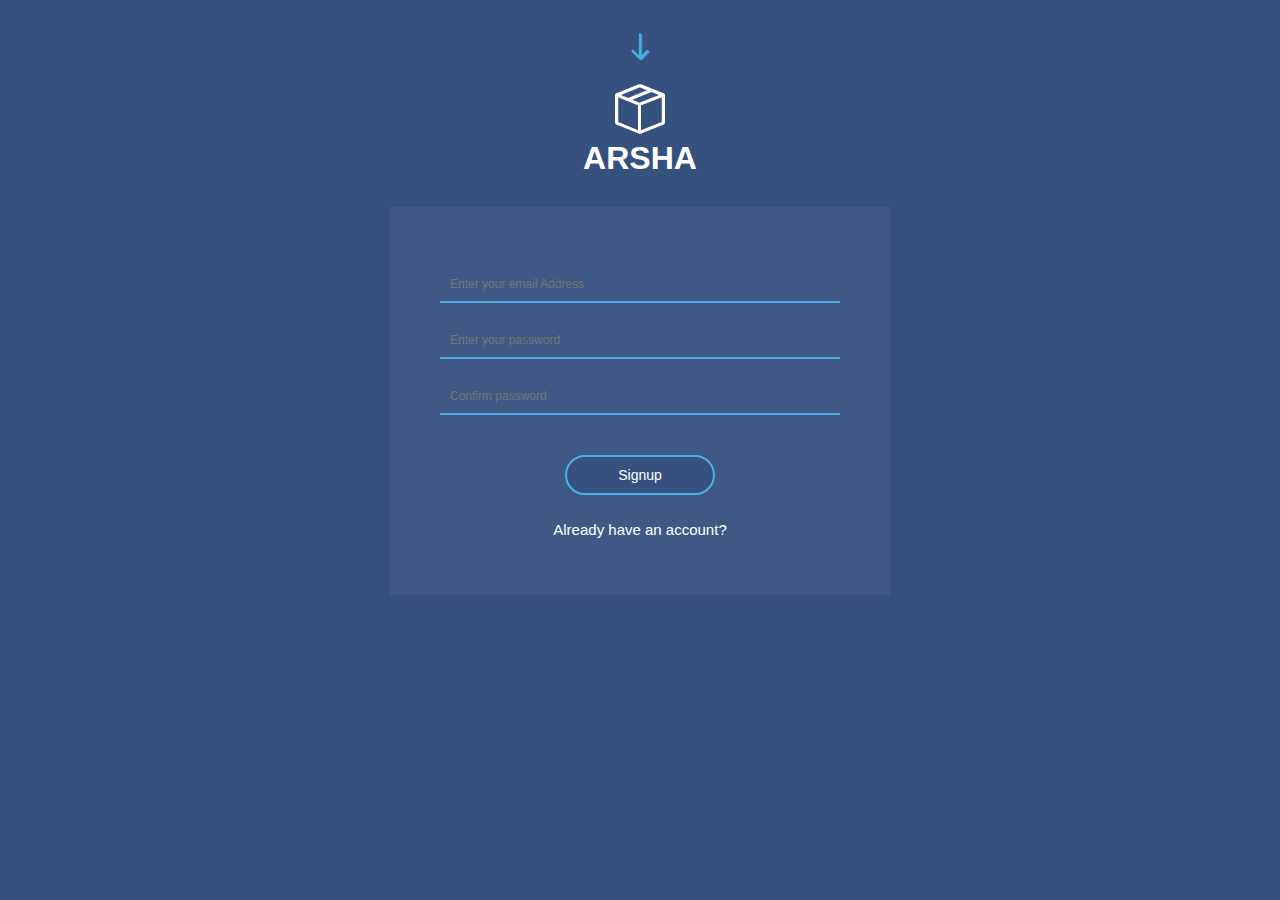
<file: signup/index.html>
<!DOCTYPE html>
<html lang="en">

<head>
    <meta charset="UTF-8">
    <meta http-equiv="X-UA-Compatible" content="IE=edge">
    <meta name="viewport" content="width=device-width, initial-scale=1.0">
    <title>Document</title>
    <link rel="stylesheet" href="style.css">
    <link rel="stylesheet" href="/signup/bootstrap-icons/bootstrap-icons.css">

</head>

<body>
    <div class="wrapper">
        <div class="div">
            <div class="anime">
                <i class="bi bi-arrow-down"></i>
            </div>
             <br>
            <i class="bi bi-box-seam"></i>
            <h1>ARSHA</h1>
        </div>
        <form action="">
            <div class="emailBox">
                <input type="email" id="email" placeholder="Enter your email Address">
                <br>
                <span class="emailText"></span>
            </div>
            <div class="passBox ">
                <input type="password" id="password" placeholder="Enter your password">
                <br>
                <span class="passText"></span>
            </div>
               <div class="passBox ">
                <input type="password" id="password" placeholder="Confirm password">
                <br>
                <span class="passText"></span>
            </div>
            <button><a href="#">Signup</a></button>
            <div class="forgot"><a href="/form/login.html">Already have an account?</a></div>
        </form>
    </div>
    <script>
        const email = document.getElementById("email")
        const password = document.getElementById("password")


        email.addEventListener('input', () => {
            const emailBox = document.querySelector('.emailBox')
            const emailText = document.querySelector('.emailText')
            const emailPattern = /[A-Za-z0-9._%+-]+@[A-Za-z0-9.-]+\.[A-Za-z]{1,63}$/;

            if (email.value.match(emailPattern)) {
                emailBox.classList.add('valid');
                emailBox.classList.remove('invalid');
                emailText.innerHTML = "Your Email Address is valid";
            } else {
                emailBox.classList.add('invalid');
                emailBox.classList.remove('valid');
                emailText.innerHTML = "Must be a valid Email Address ";
            }
        });


        password.addEventListener('input', () => {
            const passBox = document.querySelector('.passBox')
            const passText = document.querySelector('.passText')
            const passPattern = /(?=.*\d)(?=.*[a-z])(?=.*[A-Z]).{6,}/;

            if (password.value.match(passPattern)) {
                passBox.classList.add('valid');
                passBox.classList.remove('invalid');
                passText.innerHTML = "Your Password is valid";
            } else {
                passBox.classList.add('invalid');
                passBox.classList.remove('valid');
                passText.innerHTML = "Enter alphanumeric password ";
            }
        });



    </script>
</body>

</html>
</file>
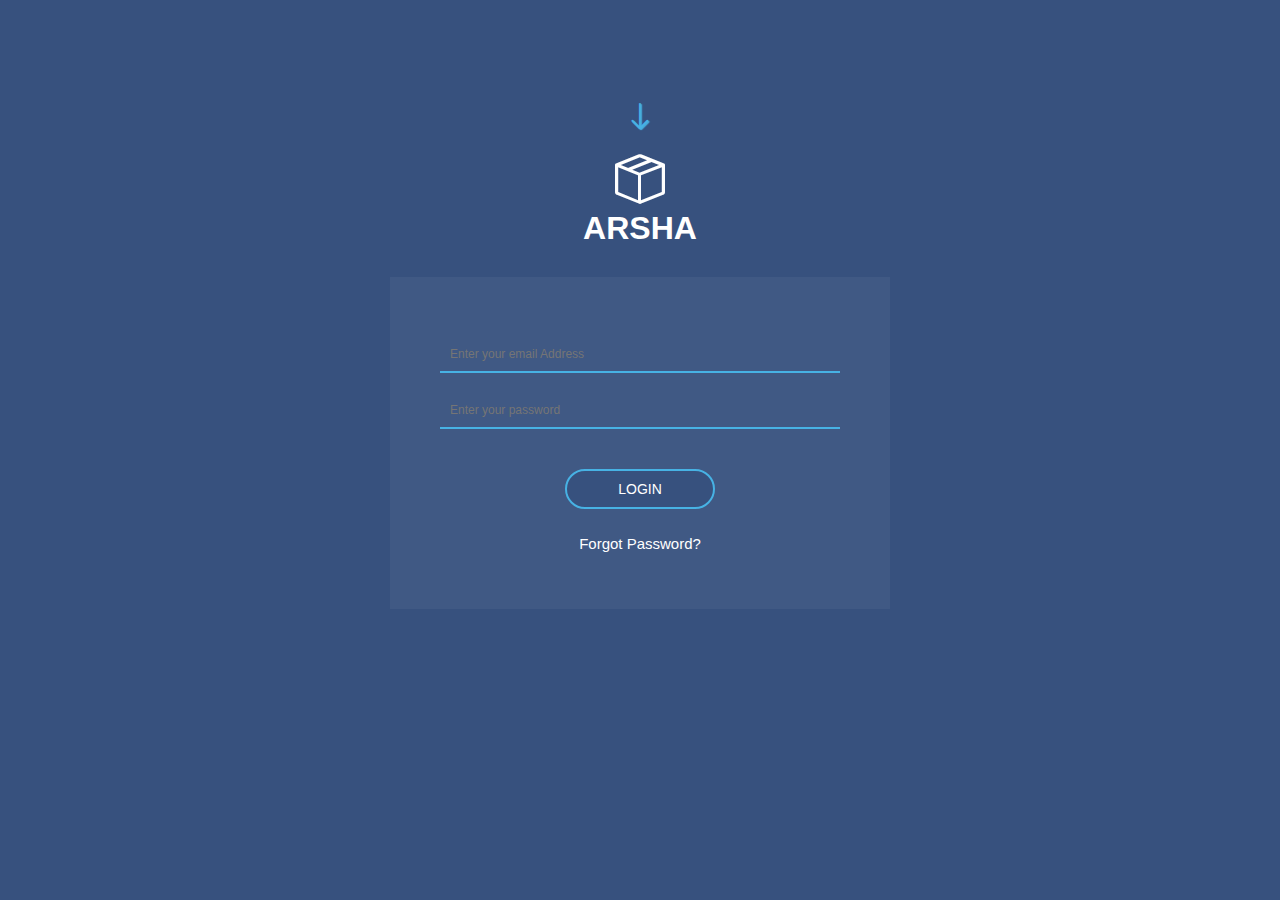
<file: form/login.html>
<!DOCTYPE html>
<html lang="en">

<head>
    <meta charset="UTF-8">
    <meta http-equiv="X-UA-Compatible" content="IE=edge">
    <meta name="viewport" content="width=device-width, initial-scale=1.0">
    <title>Document</title>
    <link rel="stylesheet" href="no-edit.css">
    <link rel="stylesheet" href="./bootstrap-icons/bootstrap-icons.css">

</head>

<body>
    <div class="wrapper">
        <div class="div">
            <div class="anime">
                <i class="bi bi-arrow-down"></i>
            </div>
             <br>
            <i class="bi bi-box-seam"></i>
            <h1>ARSHA</h1>
        </div>
        <form action="">
            <div class="emailBox">
                <input type="email" id="email" placeholder="Enter your email Address">
                <br>
                <span class="emailText"></span>
            </div>
            <div class="passBox ">
                <input type="password" id="password" placeholder="Enter your password">
                <br>
                <span class="passText"></span>
            </div>
            <button><a href="">LOGIN</a></button>
            <div class="forgot"><a href="#">Forgot Password?</a></div>
        </form>
    </div>
    <script>
        const email = document.getElementById("email")
        const password = document.getElementById("password")


        email.addEventListener('input', () => {
            const emailBox = document.querySelector('.emailBox')
            const emailText = document.querySelector('.emailText')
            const emailPattern = /[A-Za-z0-9._%+-]+@[A-Za-z0-9.-]+\.[A-Za-z]{1,63}$/;

            if (email.value.match(emailPattern)) {
                emailBox.classList.add('valid');
                emailBox.classList.remove('invalid');
                emailText.innerHTML = "Your Email Address is valid";
            } else {
                emailBox.classList.add('invalid');
                emailBox.classList.remove('valid');
                emailText.innerHTML = "Must be a valid Email Address ";
            }
        });


        password.addEventListener('input', () => {
            const passBox = document.querySelector('.passBox')
            const passText = document.querySelector('.passText')
            const passPattern = /(?=.*\d)(?=.*[a-z])(?=.*[A-Z]).{6,}/;

            if (password.value.match(passPattern)) {
                passBox.classList.add('valid');
                passBox.classList.remove('invalid');
                passText.innerHTML = "Your Password is valid";
            } else {
                passBox.classList.add('invalid');
                passBox.classList.remove('valid');
                passText.innerHTML = "Enter alphanumeric password ";
            }
        });



    </script>
</body>

</html>
</file>
<file: signup/style.css>
*{
    margin: 0;
    padding: 0;
    box-sizing: border-box;
}
body{
    height: 100%;
    background-color: rgb(55,81,126);
}
.wrapper{
    height: 100%;
    background-color: rgb(55,81,126);
    align-items: center;
    text-align: center;
    transition: all 1s ease-in-out 0s;
    width: 100% ;
}
.div{
    margin-top: 30px;

}
@keyframes move {
    0% {
        transform: translateY(-10px);
        color: white;
    }
    100% {
        transform: translateY(10px);
    }
}
.anime{
    animation: move 2s linear infinite alternate-reverse both;

}
.bi-arrow-down{
    font-size: 30px;
    text-shadow: 1px 1px 1px rgb(71,178,228);
    color: rgb(71,178,228);

}
.bi-box-seam{
    font-size: 50px;
    color: white;
}
.div h1{
    margin-bottom: 30px;
    color: white;
    font-family: 'Segoe UI', Tahoma, Geneva, Verdana, sans-serif;
}
form {
    /* height: 100%; */
    background-color: rgb(64,89,132);
    justify-content: center;
    text-align: center;
    margin: auto;
    position: relative;
    transition: all 1s ease-in-out 0s;
    line-height: 30px;
    width: fit-content;
    padding: 50px;
}
form div{
    position: relative;
    display: block;
}
form input{
    padding: 10px;
    width: 400px;
    margin: 10px 0;
    outline: none;
    border: none;
    color: white;
    font-size: 12px;
    background: transparent;
    border-bottom: 2px solid rgb(71,178,228);
}
.emailText,
.passText{
    font-weight: 300;
    font-family: 'Franklin Gothic Medium', 'Arial Narrow', Arial, sans-serif;
    font-style: italic;
}
div .valid .emailText,
div .valid .passText{
    color: greenyellow;
}
div .invalid .emailText,
div .invalid .passText{
    color: red;
}
div .valid::before,
div .invalid::before{
    content: "";
    position: absolute;
    width: 24px;
    height: 24px;
    top: 18px;
    right: 5px;
    z-index: 100;

}
div .valid::before{
    background: url("check.png")no-repeat center /cover;
    border-radius: 100px;
}
div .invalid::before{
    background: url("error.webp")no-repeat center /cover;
}
button{
    padding: 10px;
    font-size: 14px;
    background-color:rgb(55,81,126);
    width: 150px;
    border-radius: 100px;
    border: 2px solid rgb(71,178,228);
    margin-top: 30px;
    cursor: pointer;
}
button a{
    color: white ;
    text-decoration: none;
}
button:hover{
    background-color:rgb(71,178,228) ;
    transition: all 1s ease-in-out 0s;
}
p a{
    text-decoration: none;
    color: black;
}
.forgot{
    text-align: center;
    padding-top: 20px;
}
.forgot a{
    color: white;
    text-decoration: none;
    font-family: Verdana, Geneva, Tahoma, sans-serif;
    font-size: 15px;
    transition: .3s;
}
.forgot a:hover{
    color: rgb(71,178,228);
}


@media (max-width: 540px) {
    form input{
        width: 300px;
    }
}

@media (max-width: 430px) {
    form input{
        width: 200px;
    }
}
</file>
<file: form/no-edit.css>
*{
    margin: 0;
    padding: 0;
    box-sizing: border-box;
}
body{
    height: 100%;
    background-color: rgb(55,81,126);
}
.wrapper{
    margin-top: 100px;
    height: 100%;
    background-color: rgb(55,81,126);
    align-items: center;
    text-align: center;
    transition: all 1s ease-in-out 0s;
    width: 100% ;
}
.div{
    margin-top: 30px;

}
@keyframes move {
    0% {
        transform: translateY(-10px);
        color: white;
    }
    100% {
        transform: translateY(10px);
    }
}
.anime{
    animation: move 2s linear infinite alternate-reverse both;

}
.bi-arrow-down{
    font-size: 30px;
    text-shadow: 1px 1px 1px rgb(71,178,228);
    color: rgb(71,178,228);

}
.bi-box-seam{
    font-size: 50px;
    color: white;
}
.div h1{
    margin-bottom: 30px;
    color: white;
    font-family: 'Segoe UI', Tahoma, Geneva, Verdana, sans-serif;
}
form {
    /* height: 100%; */
    background-color: rgb(64,89,132);
    justify-content: center;
    text-align: center;
    margin: auto;
    position: relative;
    transition: all 1s ease-in-out 0s;
    line-height: 30px;
    width: fit-content;
    padding: 50px;
}
form div{
    position: relative;
    display: block;
}
form input{
    padding: 10px;
    width: 400px;
    margin: 10px 0;
    outline: none;
    border: none;
    color: white;
    font-size: 12px;
    background: transparent;
    border-bottom: 2px solid rgb(71,178,228);
}
.emailText,
.passText{
    font-weight: 300;
    font-family: 'Franklin Gothic Medium', 'Arial Narrow', Arial, sans-serif;
    font-style: italic;
}
div .valid .emailText,
div .valid .passText{
    color: greenyellow;
}
div .invalid .emailText,
div .invalid .passText{
    color: red;
}
div .valid::before,
div .invalid::before{
    content: "";
    position: absolute;
    width: 24px;
    height: 24px;
    top: 18px;
    right: 5px;
    z-index: 100;

}
div .valid::before{
    background: url("/form/check.png")no-repeat center /cover;
    border-radius: 100px;
}
div .invalid::before{
    background: url("/form/error.webp")no-repeat center /cover;
}
button{
    padding: 10px;
    font-size: 14px;
    background-color:rgb(55,81,126);
    width: 150px;
    border-radius: 100px;
    border: 2px solid rgb(71,178,228);
    margin-top: 30px;
    cursor: pointer;
}
button a{
    color: white ;
    text-decoration: none;
}
button:hover{
    background-color:rgb(71,178,228) ;
    transition: all 1s ease-in-out 0s;
}
p a{
    text-decoration: none;
    color: black;
}
.forgot{
    text-align: center;
    padding-top: 20px;
}
.forgot a{
    color: white;
    text-decoration: none;
    font-family: Verdana, Geneva, Tahoma, sans-serif;
    font-size: 15px;
    transition: .3s;
}
.forgot a:hover{
    color: rgb(71,178,228);
}


@media (max-width: 540px) {
    form input{
        width: 300px;
    }
}

@media (max-width: 430px) {
    form input{
        width: 200px;
    }
}
</file>
